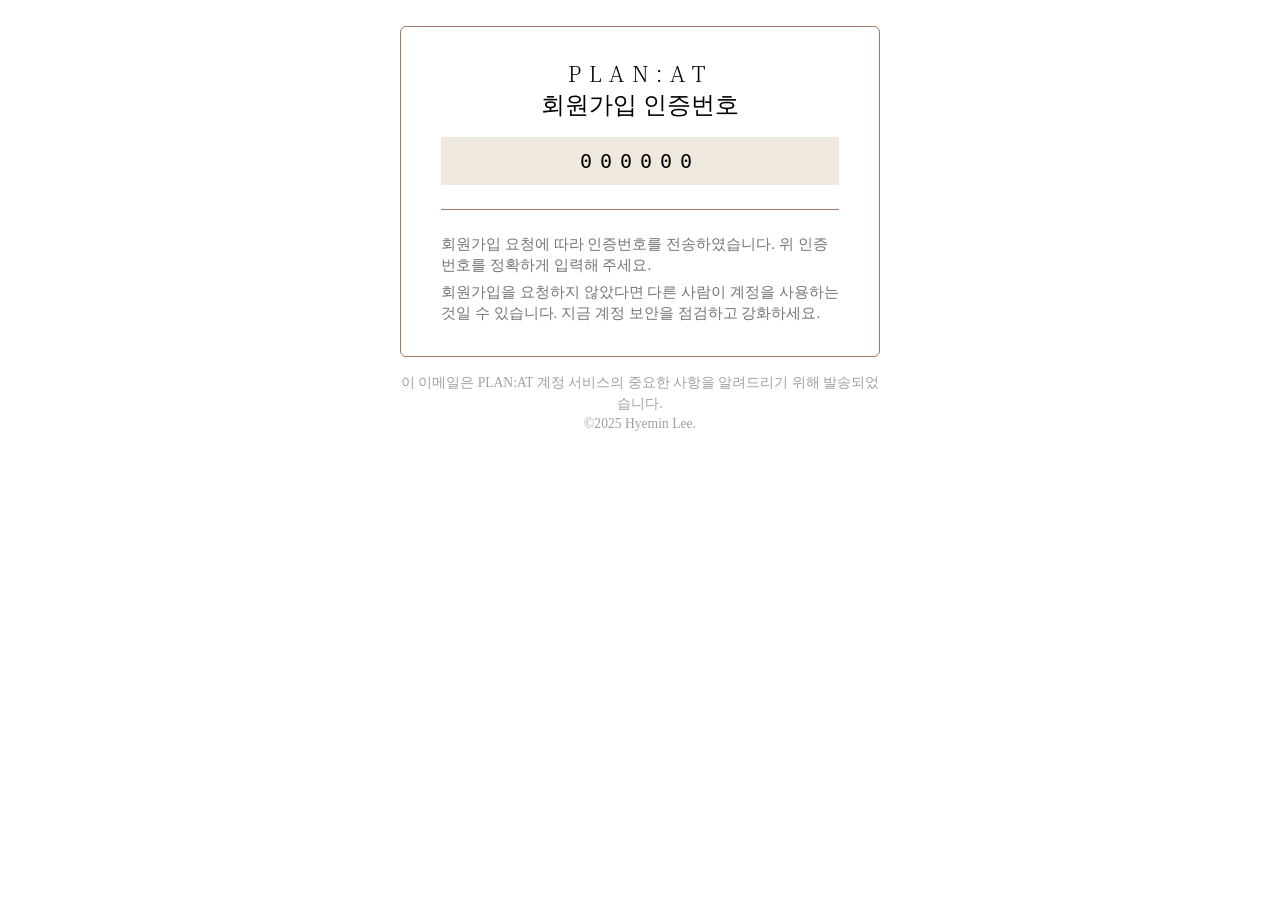
<file: src/main/resources/templates/user/register-email.html>
<!DOCTYPE html>
<html lang="ko" xmlns:th="http://www.thymeleaf.org">
<head>
    <meta charset="UTF-8">
    <meta name="viewport"
          content="width=device-width, user-scalable=no, initial-scale=1.0, maximum-scale=1.0, minimum-scale=1.0">
    <meta http-equiv="X-UA-Compatible" content="ie=edge">
    <title>[PLAN:AT] 회원가입 인증번호</title>
</head>
<body>
<style>
    @import url('https://fonts.googleapis.com/css2?family=Inria+Serif:ital,wght@0,300;0,400;0,700;1,300;1,400;1,700&display=swap');
</style>
<br>
<div style="width: 30rem; border: 0.0625rem solid #a47764; box-sizing: border-box; border-radius: 0.375rem; padding: 2rem 2.5rem; margin: 0 auto; text-align: center;">
    <div class="logo" style="font-size: 1.5rem; font-family: 'Inria Serif', serif; font-weight: lighter; margin-bottom: 0.15rem; letter-spacing: 0.5rem;">PLAN:AT</div>
    <div class="message" style="font-size: 1.5rem; margin-bottom: 1rem;">회원가입 인증번호</div>
    <code class="code" style="background-color: #f0e9e0; display: block; font-family: monospace; font-size: 1.25rem; letter-spacing: 0.5rem; padding: 0.75rem 1.5rem;" th:text="${code}">000000</code>
    <div class="line" style="height: 0.0625rem; background-color: #a47764; display: block; margin: 1.5rem 0;"></div>
    <div class="message" style="color: #757575; font-size: 0.95rem; margin-bottom: 0.375rem; text-align: start">회원가입 요청에 따라 인증번호를 전송하였습니다. 위 인증번호를 정확하게 입력해 주세요.</div>
    <div class="message" style="color: #757575; font-size: 0.95rem; text-align: start">회원가입을 요청하지 않았다면 다른 사람이 계정을 사용하는 것일 수 있습니다. 지금 계정 보안을 점검하고 강화하세요.</div>
</div>
<div class="copyright" style="width: 30rem; box-sizing: border-box; color: #a0a0a0; font-size: 0.85rem; line-height: 1.5; margin: 0 auto; padding-top: 1rem; text-align: center;">이 이메일은 PLAN:AT 계정 서비스의 중요한 사항을 알려드리기 위해 발송되었습니다.<br>&copy;2025 Hyemin Lee.</div>
</body>
</html>
</file>
